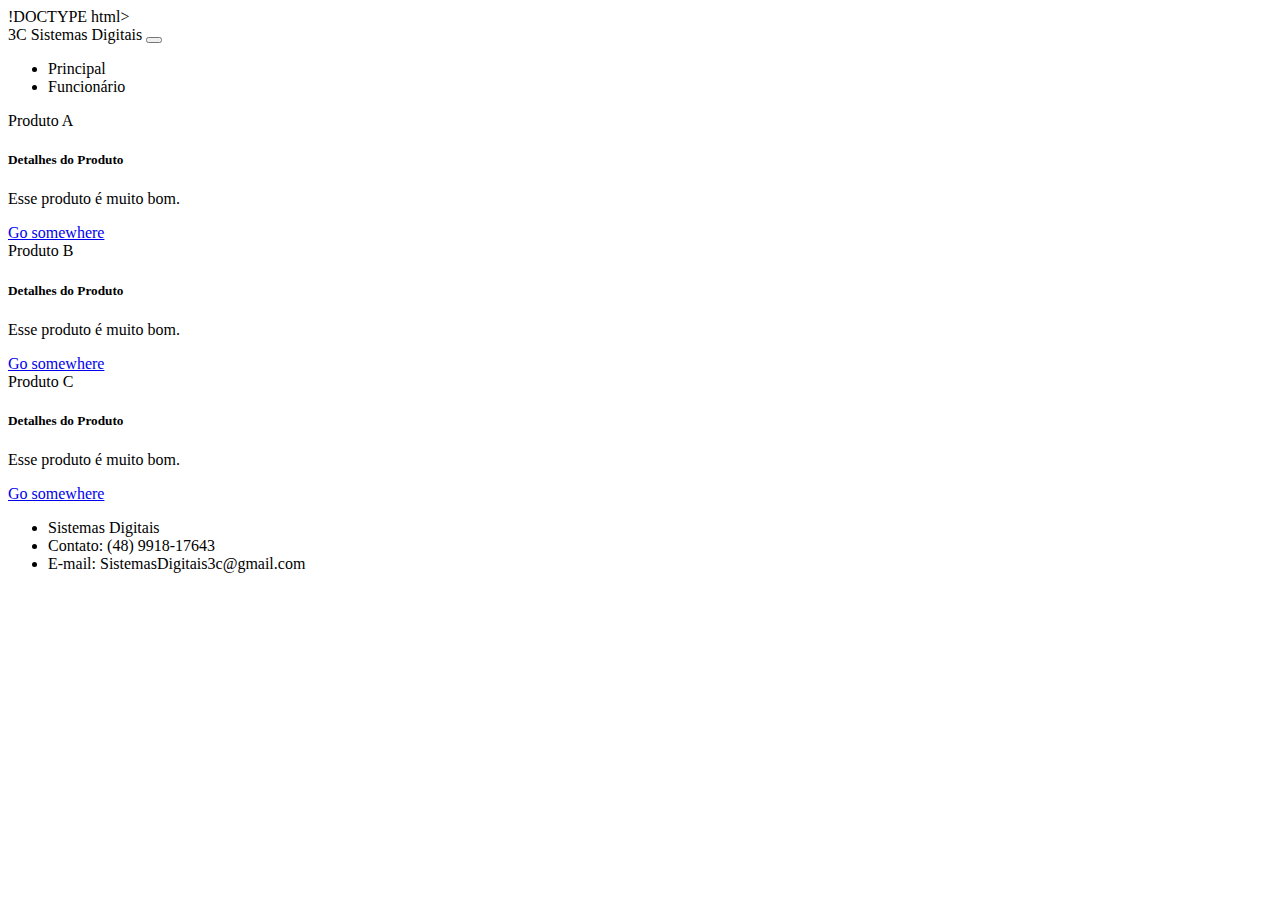
<file: src/main/resources/templates/index.html>
!DOCTYPE html>
<html lang="pt-br" xmlns:th="http://www.thymeleaf.org">
<head>
    <meta charset="UTF-8">
    <meta http-equiv="X-UA-Compatible" content="IE=edge">
    <meta name="viewport" content="width=device-width, initial-scale=1.0">
    <title>3C Sistemas Digitais</title>
    <!--CSS-->
    <link rel="icon" th:href="@{/img/logo.png}" type="image/x-icon">
    <link rel="stylesheet" th:href="@{/bootstrap-5.0.0/css/bootstrap.min.css}">
    <link rel="stylesheet" th:href="@{/fontawesome-5.15.3/css/all.css}">
    <link rel="stylesheet" th:href="@{/css/estilo.css}">
    


</head>
<body>
    <!--NAV-->
    <nav class="navbar navbar-expand-lg navbar-dark bg-dark">
     <div class="container-fluid">
        <a class="navbar-brand" th:href="@{/}">3C Sistemas Digitais</a>
        <button class="navbar-toggler" type="button" data-bs-toggle="collapse" data-bs-target="#navbarSupportedContent" aria-controls="navbarSupportedContent" aria-expanded="false" aria-label="Toggle navigation">
          <span class="navbar-toggler-icon"></span>
         </button>
        <div class="collapse navbar-collapse" id="navbarSupportedContent">
           <ul class="navbar-nav me-auto mb-2 mb-lg-0">
            <li class="nav-item">
              <a class="nav-link" aria-current="page" th:href="@{/}">Principal</a>
            </li>
            <li class="nav-item">
               <a class="nav-link active" th:href="@{/funcionario/list}">Funcionário</a>
             </li>
            </ul>
          </div>
       </div>
    </nav>
    
    <div class = "container container-principal">


      <div class="card">
        <div class="card-header">
         Produto A
        </div>
         <div class="card-body">
          <h5 class="card-title">Detalhes do Produto</h5>
           <p class="card-text">Esse produto é muito bom.</p>
           <a href="#" class="btn btn-dark">Go somewhere</a>
        </div>
       </div>
    

    <div class="card">
      <div class="card-header">
       Produto B
      </div>
       <div class="card-body">
        <h5 class="card-title">Detalhes do Produto</h5>
         <p class="card-text">Esse produto é muito bom.</p>
         <a href="#" class="btn btn-dark">Go somewhere</a>
      </div>
     </div>

     <div class="card">
      <div class="card-header">
       Produto C
      </div>
       <div class="card-body">
        <h5 class="card-title">Detalhes do Produto</h5>
         <p class="card-text">Esse produto é muito bom.</p>
         <a href="#" class="btn btn-dark">Go somewhere</a>
         <img thsrc="@{/img/logo.png}">
       </div>
     </div>
  </div>

  <footer>
   <ul>
     <li>Sistemas Digitais</li>
     <li>Contato: (48) 9918-17643</li>
     <li>E-mail: SistemasDigitais3c@gmail.com</li>
    </ul>
   </footer>







    <!--JS-->
    <script th:src="@{/js/jquery-3.6.0.min.js}"></script>
    <script th:src="@{/js/popper.min.js}"></script>
    <script th:src="@{/bootstrap-5.0.0/js/bootstrap.min.js}"></script> 
</body>
</html>
</file>
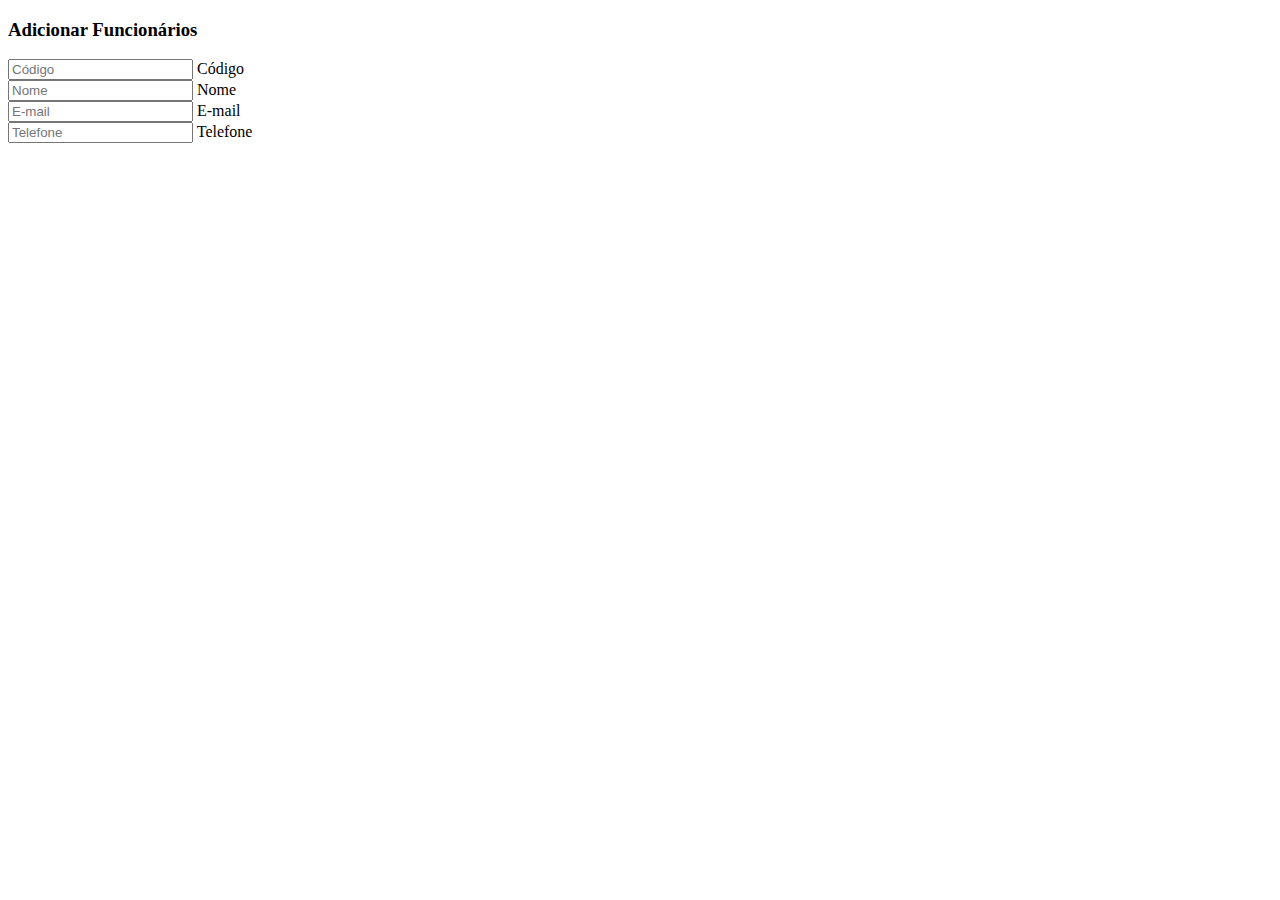
<file: src/main/resources/templates/funcionario/add.html>
<!DOCTYPE html>
<html lang="pt-br" xmlns:th="http://www.thymeleaf.org">
<head>
    <meta charset="UTF-8">
    <meta http-equiv="X-UA-Compatible" content="IE=edge">
    <meta name="viewport" content="width=device-width, initial-scale=1.0">
    <link rel="icon" type="image/png" th:href="@{/img/logo.png}">
    <title>3C Sistemas Digitais</title>
    <!--CSS-->
    <link rel="stylesheet" th:href="@{/bootstrap-5.0.0/css/bootstrap.min.css}">
    <link rel="stylesheet" th:href="@{/fontawesome-5.15.3/css/all.css}">
    <link rel="stylesheet" th:href="@{/css/estilo.css}">

    <title Adicionar Funcionarios></title>


</head>
<body>


<div class="container container-form-funcionario">
    <h3> Adicionar Funcionários</h3>
    <form action="@{funcionario/save" method="post" th:object="${funcionario}">


        <div class= "form-floating mb-3">
            <input type = "number" class= "form-control"
                   id = "floatingInput" placeholder="Código" th:field ="*{id}">
            <label for= "floatingInput">Código</label>
        </div>

        <div class = "form-floating mb-3">
            <input type="text" class= "form-control"
                   id = "floatingInput" placeholder="Nome"
                   th:field ="*{nome}">
            <label for= "floatingInput">Nome</label>
        </div>

        <div class = "form-floating mb-3">
            <input type="email" class= "form-control"
                   id="floatingInput" placeholder="E-mail"
                   th:field ="*{email}">
            <label for= "floatingInput">E-mail</label>
        </div>


        <div class = "form-floating mb-3">
            <input type="telefone" class= "form-control"
                   id="floatingInput" placeholder="Telefone"
                   th:field ="*{telefone}">
            <label for= "floatingInput">Telefone</label>
        </div>
    </form>

</div>

<!--JS-->
<script th:src="@{/js/jquery-3.6.0.min.js}"></script>
<script th:src="@{/js/popper.min.js}"></script>
<script th:src="@{/bootstrap-5.0.0/js/bootstrap.min.js}"></script>
</body>
</html>
</file>
